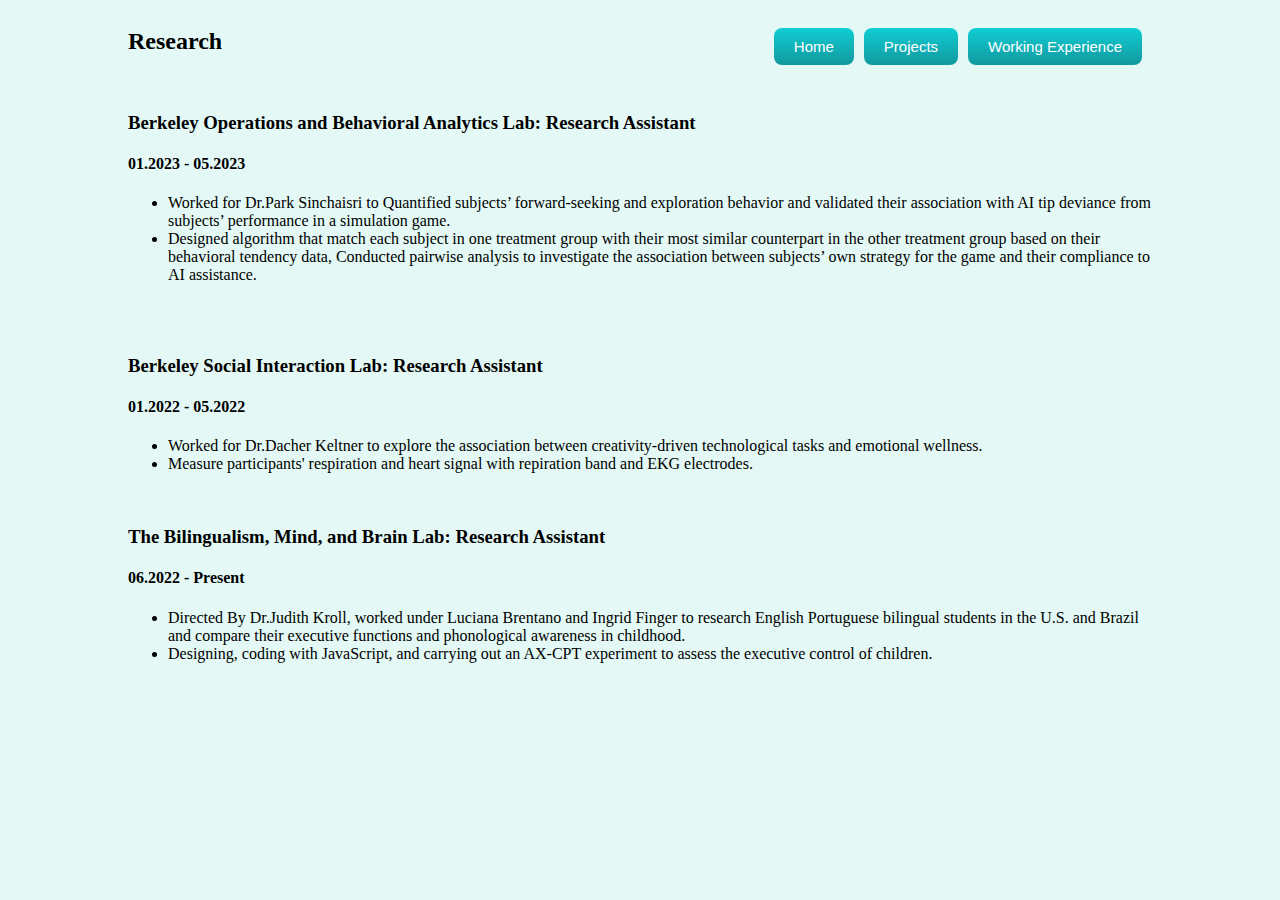
<file: Personal website/Research.html>
<!DOCTYPE html>
<html lang="en">
<head>
    <meta charset="UTF-8">
    <meta http-equiv="X-UA-Compatible" content="IE=edge">
    <meta name="viewport" content="width=device-width, initial-scale=1.0">
    <title>Research</title>
    <link rel="stylesheet" href="css/subpage.css">
</head>
<body>
    <div class="Working">
        <div class="">
          <h2 class="subpage-title">Research</h2> 
          <a class="btn" style="float: right;" href="Working Experience.html">Working Experience</a>
          <a class="btn" style="float: right;" href="Projects.html">Projects</a>
          <a class="btn" style="float: right;" href="index.html">Home</a>
          <div class="skill-row">
            <br>
            <h3>Berkeley Operations and Behavioral Analytics Lab: Research Assistant</h3>
            <h4>01.2023 - 05.2023</h4>
            <ul>
                <li>Worked for Dr.Park Sinchaisri to Quantified subjects’ forward-seeking and exploration behavior and validated their association with AI tip deviance
                  from subjects’ performance in a simulation game. </li>
                <li>Designed algorithm that match each subject in one treatment group with their most similar counterpart in the other
                  treatment group based on their behavioral tendency data, Conducted pairwise analysis to investigate the association between subjects’ own strategy for the game and their compliance to AI assistance.</li>
            </ul>
          </div>
          <br>

          <div class="skill-row">
            <br>
            <h3>Berkeley Social Interaction Lab: Research Assistant</h3>
            <h4>01.2022 - 05.2022</h4>
            <ul>
                <li>Worked for Dr.Dacher Keltner to explore the association between creativity-driven technological tasks and emotional wellness. </li>
                <li>Measure participants' respiration and heart signal with repiration band and EKG electrodes.</li>
            </ul>
          </div>
          <br>
          

          <div class="skill-row">
            <h3>The Bilingualism, Mind, and Brain Lab: Research Assistant </h3>
            <h4>06.2022 - Present</h4>
            <ul>
                <li>Directed By Dr.Judith Kroll, worked under Luciana Brentano and Ingrid Finger to research English Portuguese bilingual students in the U.S. and Brazil and compare their executive functions and phonological awareness in childhood.</li>
                <li>Designing, coding with JavaScript, and carrying out an AX-CPT experiment to assess the executive control of children.</li>
            </ul>
          </div>
        </div>
</body>
</html>
</file>
<file: Personal website/css/subpage.css>
body{
    margin-right: 10%; 
    margin-left: 10%;
    background-color: #E4F9F5;
    font-family: 'Montserrat';
 }
 
 .btn {
    background: #11cdd4;
    background-image: -webkit-linear-gradient(top, #11cdd4, #11999e);
    background-image: -moz-linear-gradient(top, #11cdd4, #11999e);
    background-image: -ms-linear-gradient(top, #11cdd4, #11999e);
    background-image: -o-linear-gradient(top, #11cdd4, #11999e);
    background-image: linear-gradient(to bottom, #11cdd4, #11999e);
    -webkit-border-radius: 4;
    -moz-border-radius: 4;
    border-radius: 8px;
    font-family:"Montserrat", sans-serif;
    color: #ffffff;
    font-size: 15px;
    padding: 10px 20px 10px 20px;
    text-decoration: none;
    display: inline-block;
    margin-top: 20px;
    margin-right: 10px;
  }
  
  .btn:hover {
    background: #30e3cb;
    background-image: -webkit-linear-gradient(top, #30e3cb, #2bc4ad);
    background-image: -moz-linear-gradient(top, #30e3cb, #2bc4ad);
    background-image: -ms-linear-gradient(top, #30e3cb, #2bc4ad);
    background-image: -o-linear-gradient(top, #30e3cb, #2bc4ad);
    background-image: linear-gradient(to bottom, #30e3cb, #2bc4ad);
    text-decoration: none;
  }

  .subpage-title{
    display: inline-block;
  }
</file>
